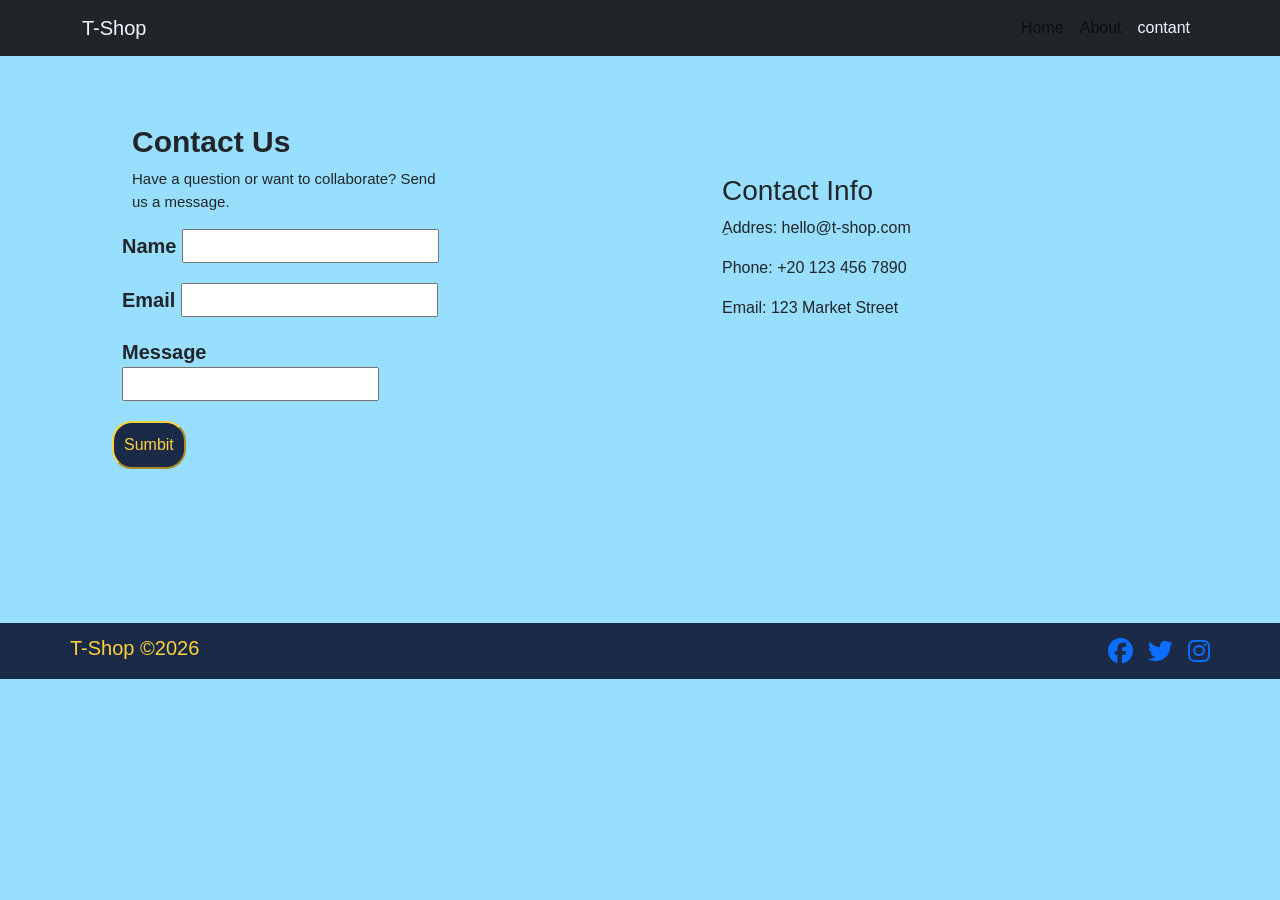
<file: Contact.html>
<!DOCTYPE html>
<html lang="en">

<head>
    <meta charset="UTF-8">
    <meta name="viewport" content="width=device-width, initial-scale=1.0">
    <link href="https://cdn.jsdelivr.net/npm/bootstrap@5.0.2/dist/css/bootstrap.min.css" rel="stylesheet"
        integrity="sha384-EVSTQN3/azprG1Anm3QDgpJLIm9Nao0Yz1ztcQTwFspd3yD65VohhpuuCOmLASjC" crossorigin="anonymous">
    <link rel="stylesheet" href="style.css">
    <link rel="stylesheet" href="https://cdnjs.cloudflare.com/ajax/libs/font-awesome/6.5.0/css/all.min.css">
    <title>T-Shop-Contact</title>
</head>

<body>

    <nav class="navbar navbar-expand-lg navbar-light bg-dark">
        <div class="container">
            <a class="navbar-brand" href="#" style="color: aliceblue;">T-Shop</a>
            <button class="navbar-toggler" type="button" data-bs-toggle="collapse"
                data-bs-target="#navbarSupportedContent" aria-controls="navbarSupportedContent" aria-expanded="false"
                aria-label="Toggle navigation">
                <span class="navbar-toggler-icon"></span>
            </button>
            <div class="collapse navbar-collapse" id="navbarSupportedContent">
                <ul class="navbar-nav ms-auto mb-2 mb-lg-0">
                    <li class="nav-item">
                        <a class="nav-link " aria-current="page" href="index.html">Home</a>
                    </li>
                    <li class="nav-item">
                        <a class="nav-link" href="About.html">About</a>
                    </li>
                    <li class="nav-item">
                        <a class="nav-link active" href="Contact.html" style="color: aliceblue;">contant</a>
                    </li>
                    <li class="nav-item dropdown">
                        <ul class="dropdown-menu" aria-labelledby="navbarDropdown">
                            <li><a class="dropdown-item" href="#">Action</a></li>
                            <li><a class="dropdown-item" href="#">Another action</a></li>
                            <li>
                                <hr class="dropdown-divider">
                            </li>
                            <li><a class="dropdown-item" href="#">Something else here</a></li>
                        </ul>
                    </li>
            </div>
        </div>
    </nav>

    <br>
    <br>


    <div class="container">
        <div class="row">
            <div class="col-md-6">
                <div class="form-container">
                    <h2>Contact Us</h2>
                    <p>Have a question or want to collaborate? Send us a message.</p>
                    <form>
                        <div class="name">
                            <label for="name">Name</label>
                            <input id="name" type="name" required>
                        </div>
                        <div class="email">
                            <label for="email">Email</label>
                            <input id="email" type="email" required>
                        </div>
                        <div class="message">
                            <label for="message">Message</label>
                            <input id="message" type="messeg" required>
                        </div>
                        <button>Sumbit</button>
                    </form>
                </div>

            </div>
            <div class="col-md-6">
                <div class="contact-info">
                    <h3>Contact Info</h3>
                    <p> ِAddres: hello@t-shop.com</p>
                    <p> Phone: +20 123 456 7890</p>
                    <p> Email: 123 Market Street</p>
                </div>
            </div>
        </div>
    </div>



    <br>


    <footer>
        <div class="footer-contact">
            <P>T-Shop &copy;2026</P>
        </div>
        <div class="social">
            <a href="index.html" target="_blank">
                <i class="fa-brands fa-facebook"></i></a>
            <a href="index.html" target="_blank">
                <i class="fa-brands fa-twitter"></i></a>
            <a href="index.html" target="_blank">
                <i class="fa-brands fa-instagram"></i></a>

        </div>
    </footer>

    <script src="https://cdn.jsdelivr.net/npm/@popperjs/core@2.9.2/dist/umd/popper.min.js"
        integrity="sha384-IQsoLXl5PILFhosVNubq5LC7Qb9DXgDA9i+tQ8Zj3iwWAwPtgFTxbJ8NT4GN1R8p"
        crossorigin="anonymous"></script>
    <script src="https://cdn.jsdelivr.net/npm/bootstrap@5.0.2/dist/js/bootstrap.min.js"
        integrity="sha384-cVKIPhGWiC2Al4u+LWgxfKTRIcfu0JTxR+EQDz/bgldoEyl4H0zUF0QKbrJ0EcQF"
        crossorigin="anonymous"></script>

</body>

</html>
</file>
<file: style.css>
* {
    padding: 0;
    margin: 0;
    font-family: 'Segoe UI', Tahoma, Geneva, Verdana, sans-serif;
    box-sizing: border-box;
}


body {
    background-color: #97dffc;
}

.hero {
    background-color: #1a2a47;
    text-align: center;
    color: #ffd13b;
    width: 100%;
    margin: px;
    padding: 30px;
    font-size: 20px;
    font-weight: bold;
    margin-top: 70px;
}

.hero h1 {
    font-size: 60px;
    font-weight: bold;
}

.boto:hover {
    background-color: #1a2a47;
    color: #97dffc;
}

.contant {
    display: flex;
    justify-content: space-between;
    margin-bottom: 25px;
}

.card {
    border-radius: 15px;
    overflow: hidden;
    transition: all 3s;
}

.card:hover {
    transform: scale(1.1);
}

.about {
    padding: 50px;
    background-color: #97dffc;
}

button {
    background-color: #1a2a47;
    color: #ffd13b;
    border-radius: 20px;
    margin-bottom: 10px;
    padding: 10px;
    margin-right: 10px;
    margin-left: 10px;
    border-color: #ffd13b;
}

button:hover {
    transform: scale(-10px);
    background-color: #fff;
    color: #1a2a47;
}

.contact {
    margin-left: 15px;
    margin-top: 10px;
}

.about-conainer {
    display: flex;
    justify-content: flex-end;
    align-items: center;
}

.about-images img {
    width: 250px;
    margin-right: 20px;
}

.about-text h4 {
    font-size: 20px;
    font-weight: bold;
}

.about-text p {
    font-size: 20px;
}

footer {
    background-color: #1a2a47;
    text-align: center;
    color: #ffd13b;
    bottom: 0;
    width: 100%;
    left: -70;
    margin-top: 100px;
    display: flex;
    justify-content: space-between
}

.footer-contact {
    font-size: 20px;
    margin-top: 10px;
    margin-left: 70px;
}

.social {
    display: flex;
    margin-right: 70px;
    margin-top: 10px;
    font-size: 25px;
    gap: 15px;
}

.form-contact {
    color: #1a2a47;
    display: flex;
    margin-top: 70px;
    /* justify-content: space-between; */

}

.form-container {
    display: block;
    width: 70%;
    padding: 20px;
    gap: 30px;

}

.form {
    font-size: 20px;
    display: block;
}

.name {
    margin-bottom: 20px;
    font-size: 20px;
    font-weight: bold;
    margin-left: 20px;
    display: block;
    flex-direction: column;
}

.message {
    margin-bottom: 20px;
    font-size: 20px;
    font-weight: bold;
    margin-left: 20px;
    display: block;
    flex-direction: column;
}

.email {
    margin-bottom: 20px;
    font-size: 20px;
    font-weight: bold;
    margin-left: 20px;
    display: block;
    flex-direction: column;
}

.form-container h2 {
    margin-left: 30px;
    font-size: 30px;
    font-weight: bold;
}

.form-container p {
    margin-left: 30px;
    font-size: 15px;

}

.contact-info {
    margin-top: 70px;
    margin-left: 70px;
}
</file>
